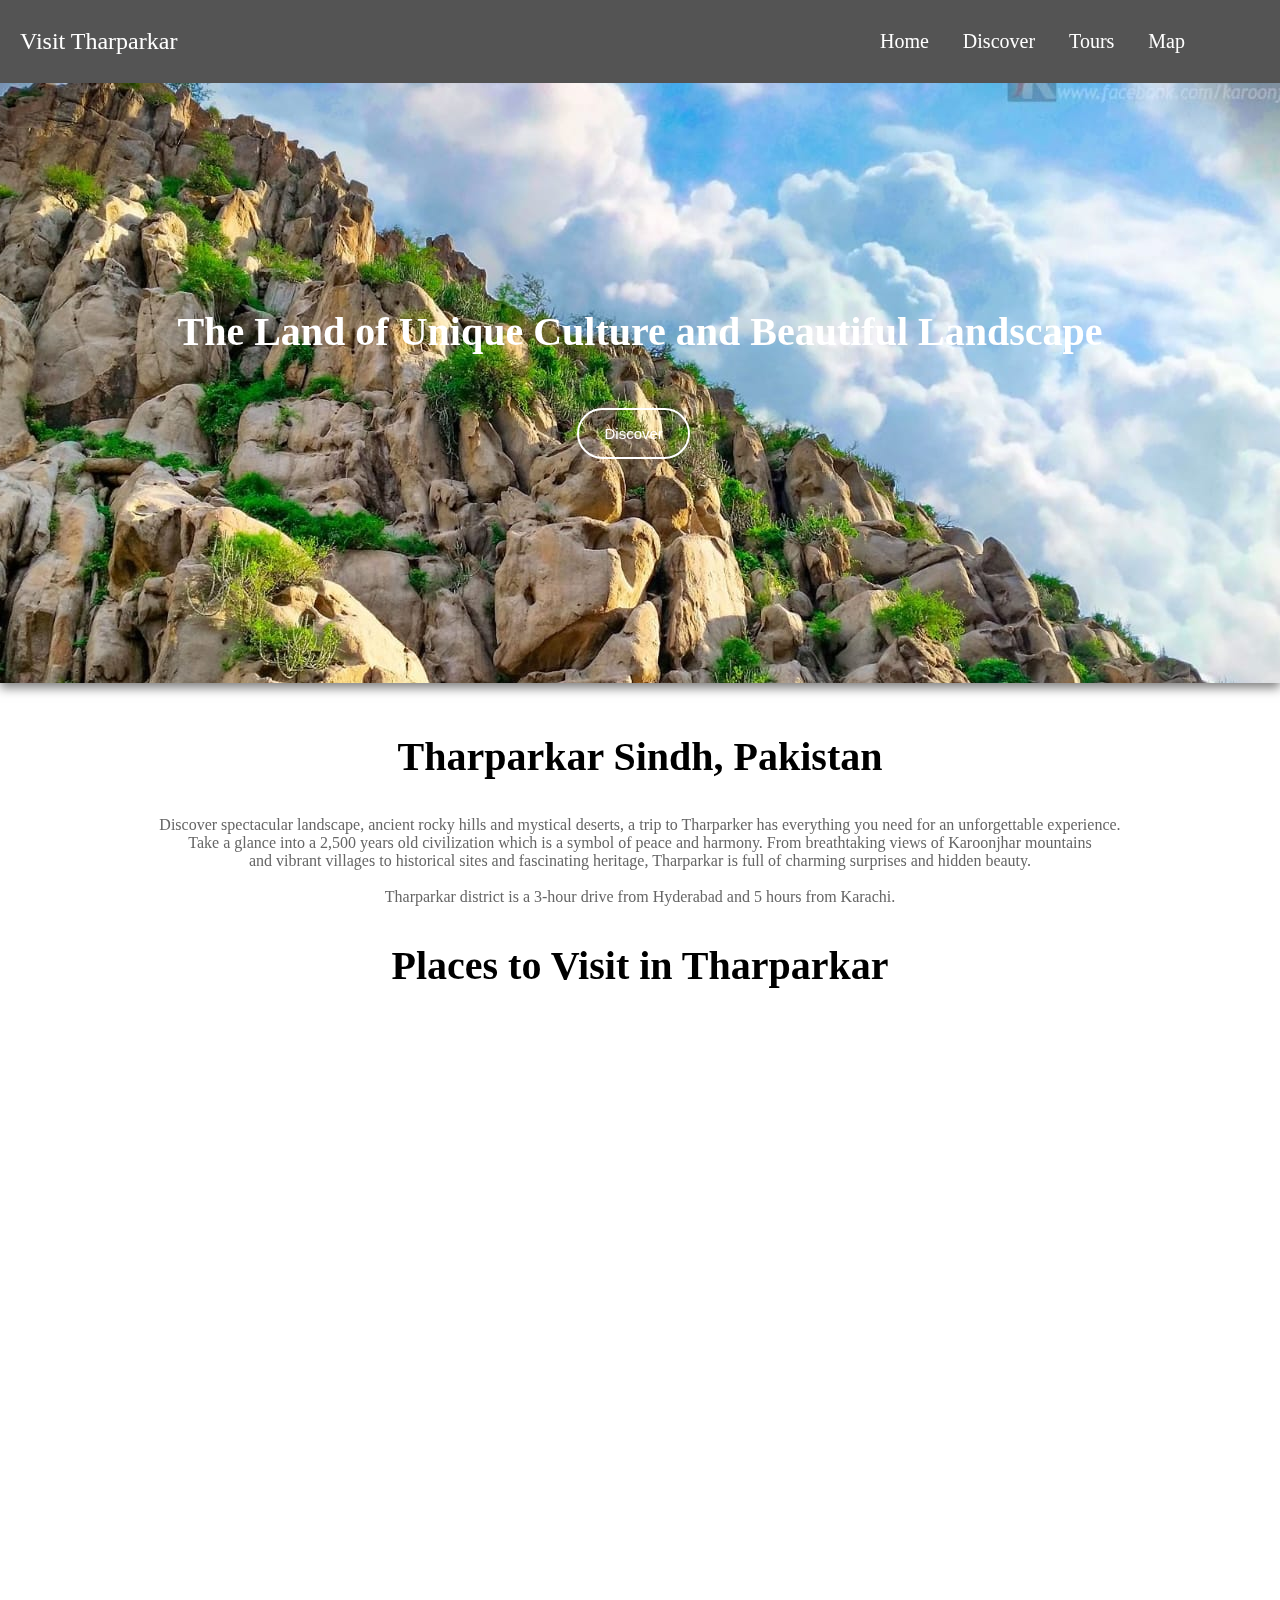
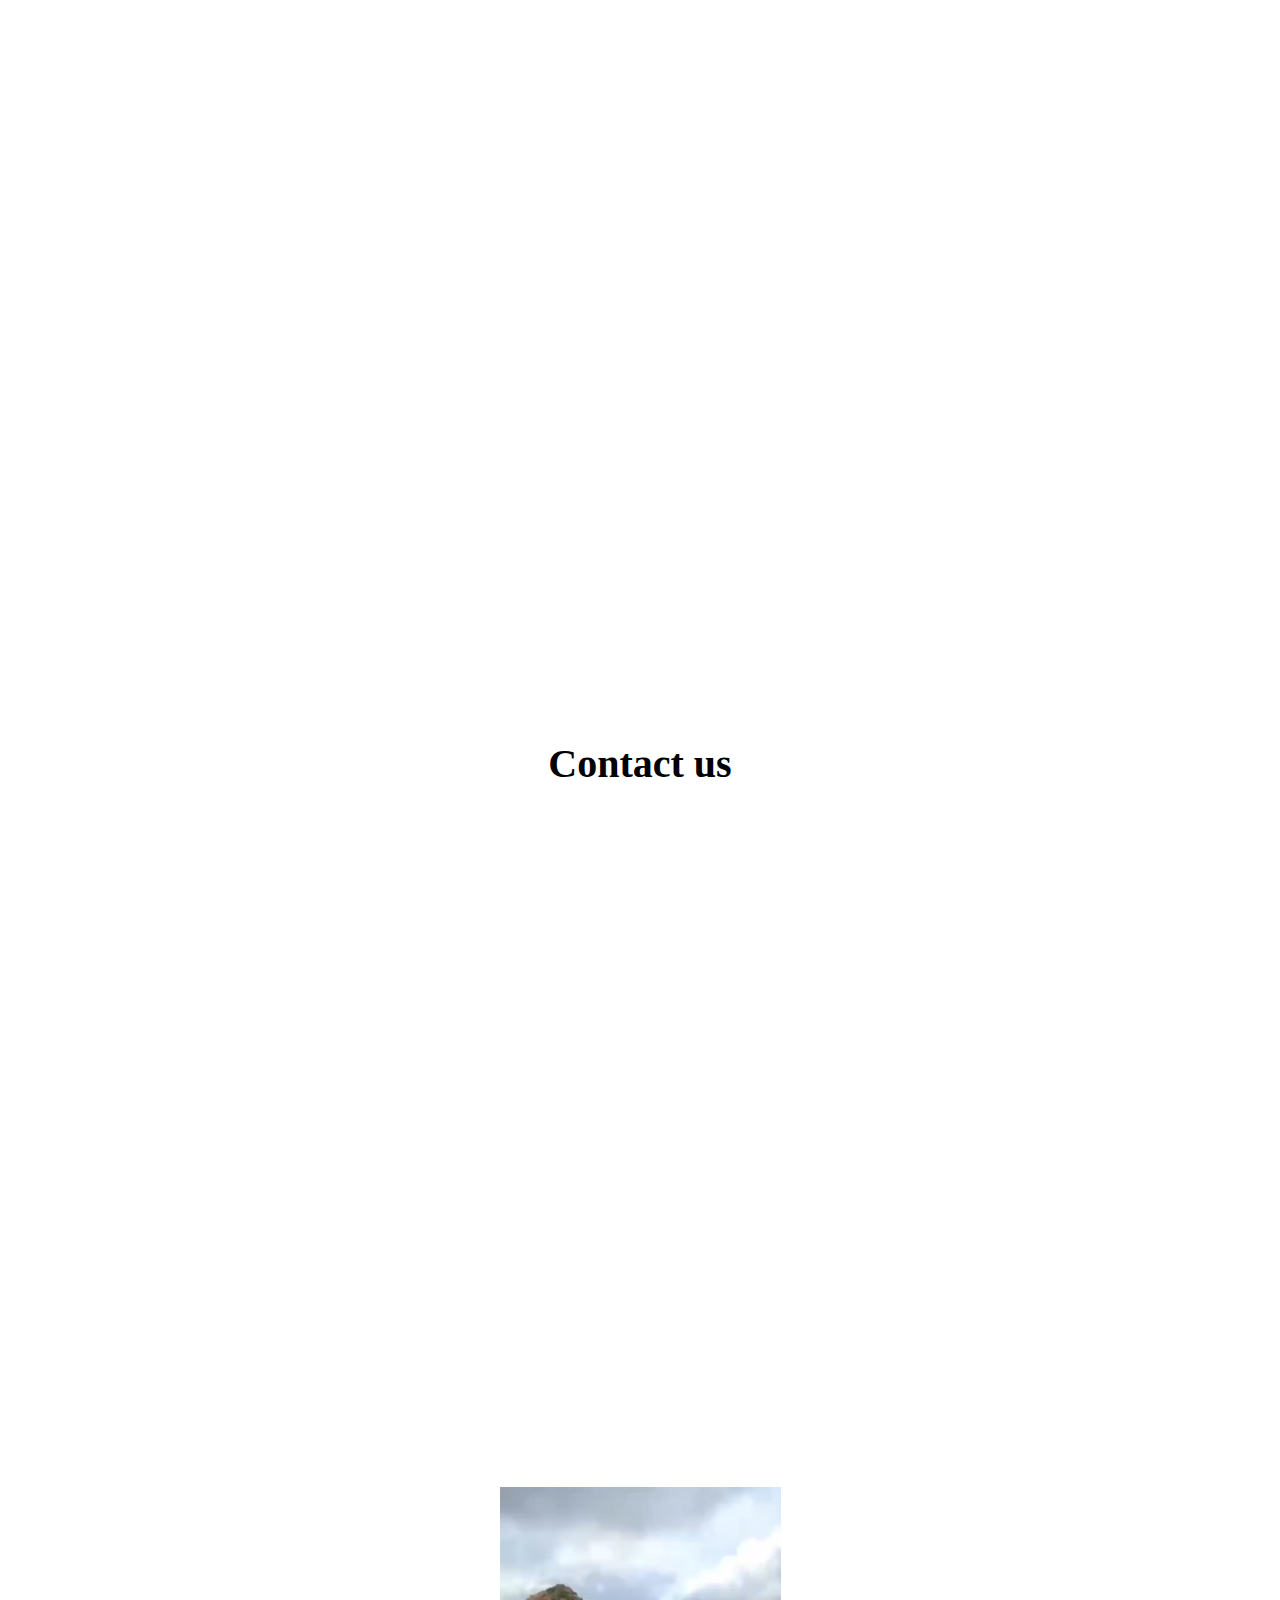
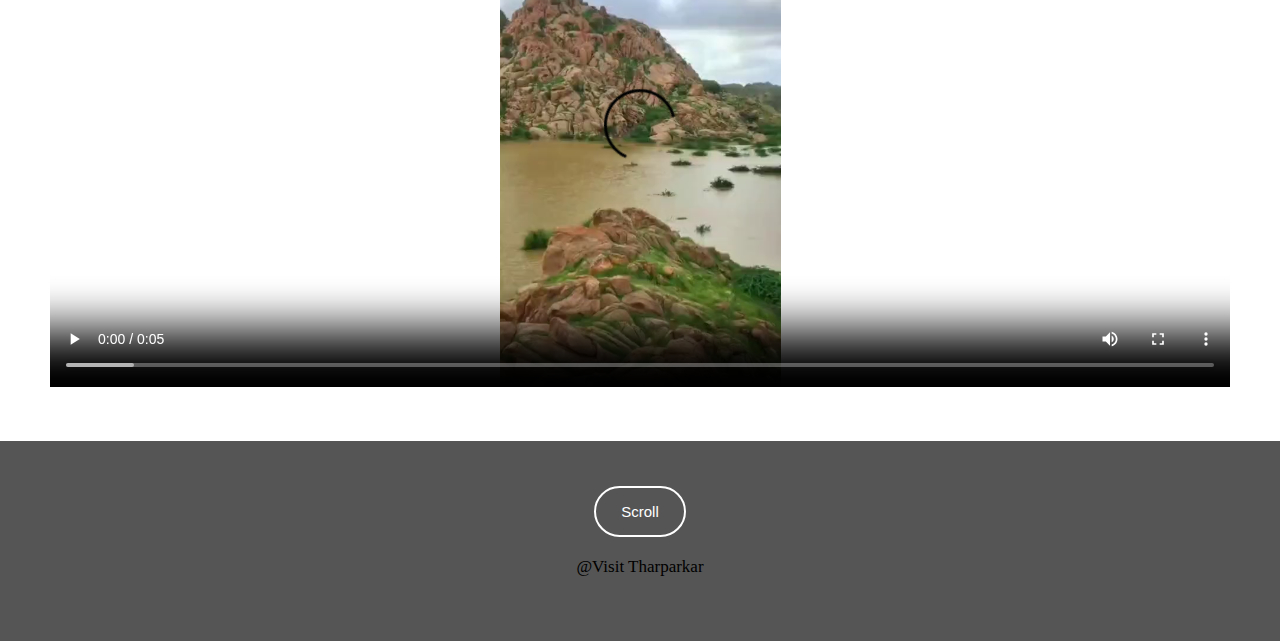
<file: index.html>
<!DOCTYPE html>
<html lang="en">
<head>
    <meta charset="UTF-8">
    <meta name="viewport" content="width=device-width, initial-scale=1.0">
    <title>Visit Tharparkar</title>
    <link rel="stylesheet" href="./style.css">
    <!-- Font Awesome CSS -->
<link rel="stylesheet" href="https://cdnjs.cloudflare.com/ajax/libs/font-awesome/6.5.0/css/all.min.css">
 <!-- 🔹 AOS Animation CSS -->
<link href="https://unpkg.com/aos@2.3.1/dist/aos.css" rel="stylesheet">
<!-- 🔹 AOS Animation JS -->
<script src="https://unpkg.com/aos@2.3.1/dist/aos.js"></script>
</head>
<body>
    <header class="head">
        <div class="logo">Visit Tharparkar</div>
        <nav class="navbar">
            <a href="./index.html">Home</a>
            <a href="./discover.html">Discover</a>
            <a href="./tours.html">Tours</a>
            <a href="./map.html">Map</a>
        </nav>
    </header>
    <section>
        <div class="first-img">
            <!-- <img src="./first img.jpg" alt="" class="img"> -->
            <div class="overlay" data-aos="fade-up">
                <h2>The Land of Unique Culture and Beautiful Landscape  <br>
                    <!-- <span style="margin-left: 300px;color:black;" class="welcome">  <span class="first-btn">welcome to tharparkar</span></span>  -->
                    <br>
                <span> <a href="./index.html"> <button class="first-btn">Discover</button></a></span></h2>
        </div>
    </div>
        <div class="first-text" data-aos="fade-up">
            <h2>Tharparkar Sindh, Pakistan</h2><br><br>
            <p>Discover spectacular landscape, ancient rocky hills and mystical deserts, a trip to Tharparker has everything you need for an unforgettable experience. <br> Take a glance into a 2,500 years old civilization which is a symbol of peace and harmony. From breathtaking views of Karoonjhar mountains <br> and vibrant villages to historical sites and fascinating heritage, Tharparkar is full of charming surprises and hidden beauty.</p>
            <br  id="discover">
            <p>Tharparkar district is a 3-hour drive from Hyderabad and 5 hours from Karachi.</p>
              <br><br>
            <h2>Places to Visit in Tharparkar</h2>
        </div>
        <div class="first-box" data-aos="zoom-in">
            <div class="first-box-content">
                <div class="img-container">
                <img src="./gori temple 2.jpg" alt="" class="">
                <div class="overlay-box"><a href="./discover.html#gori-temple"><button class="btn">Gori Temple</button></a></div></div>
                <div class="img-container">
                <img src="./umarkot kalo 1.jpg" alt="" class="">
                <div class="overlay-box"><a href="./discover.html#Jain-temple"><button class="btn">Umarkot-fort</button></a></div></div>
                <div class="img-container">
                <img src="./Naukot-Fort.jpg" alt="" class="">
                <div class="overlay-box"><a href="./discover.html#Naukot-Fort"><button class="btn">Naukot-Fort</button></a></div></div>
                <div class="img-container">
                <img src="./karoonjhar img.jpg" alt="" class="">
                <div class="overlay-box"><a href="./discover.html#karoonjhar mountains"><button class="btn">Karoonjhar</button></a></div></div>
                <div class="img-container">
                <img src="ghadi bhit.jpg" alt="" class="">
                <div class="overlay-box"><a href="./discover.html#ghadi bhit"><button class="btn">Ghadi bhit</button></a></div></div>
            </div>
        </div>
        <div class="tours" data-aos="fade-right">
            <h2>Guided Tours</h2>
            <div class="guided">
            <div class="guided-tours">
                <div class="guided-tours-text">
                <h2>Explore fantastic guided tours</h2>
                <p>Join 2 days tour for an unforgettable adventure and enjoy lunch and dinner at the most popular local restaurants and stay overnight in the iconic valley of Nagrparker. Admire the deep gorges and breath-taking view of the mountains. </p>
                <br>
                <div class="button">

                    <button class="tours-btn">Tours Details</button>
                </div>

            </div></div>
            <div class="guided-tours-img" data-aos="fade-left">
                <div class="guided-tours-text-img">
         <img src="./visit1-1024x768-300x200.jpg" alt="" class="">
         <img src="./visit2-300x200.jpg" alt="" class="">
         <img src="visit3-768x1024-300x200.jpg" alt="" class="">
         <img src="visit4-1024x1024-300x200.jpg" alt="" class="">
         <img src="visit5-768x1024-300x200.jpeg" alt="" class="">
         <img src="visit6-1024x768-300x200.jpeg" alt="" class="">
         <img src="visit7-1024x470-300x200.jpeg" alt="" class="">
         <img src="visit8-768x1024-300x200.jpeg" alt="" class="">
         <img src="visit9-1024x768-300x200.jpeg" alt="" class="">
         <img src="visit10-1024x768-300x200.jpeg" alt="" class="">
         <img src="visit11-1024x1024-300x200.jpeg" alt="" class="">
         <img src="visit13-768x1024-300x200.jpeg" alt="" class="">
                </div>
            </div>
        </div>
        </div>
        <div class="Contact">
            <h2>Contact us</h2>
            
                <div class="Contact-img">
                    <!-- <img src="Tharparkar-District-.jpg" alt="" class=""> -->
                     <div class="Contact-info" data-aos="fade-right">
                        <h2>Bookings and Info</h2><br>
                        <h3><i class="fa-solid fa-phone"></i>+92 379 7474714</h3><br>
                        <h3><i class="fa-solid fa-envelope"></i>info@visitthar.com</h3>
                     </div>
            </div>
        </div>
        <div class="video">
            <video width="100%" height="500"controls>
                <source src="karoonjhar.mp4">

            </video>

        </div>
        </section>
        <footer>
            <div class="footer">
               
                  <button class="scroll-btn" onclick="scrollDown()">Scroll</button>

                <p> @Visit Tharparkar</p>

            </div>

        </footer>
   <script>
    function scrollDown() {
      window.scrollTo({
        top: window.innerHeight, 
        behavior: 'smooth'
      });
    }
  </script>
  <script>
  AOS.init({
    duration: 1000, // animation time (in ms)
    once: true,     // animation run only once
  });
</script>
    
</body>
</html>
</file>
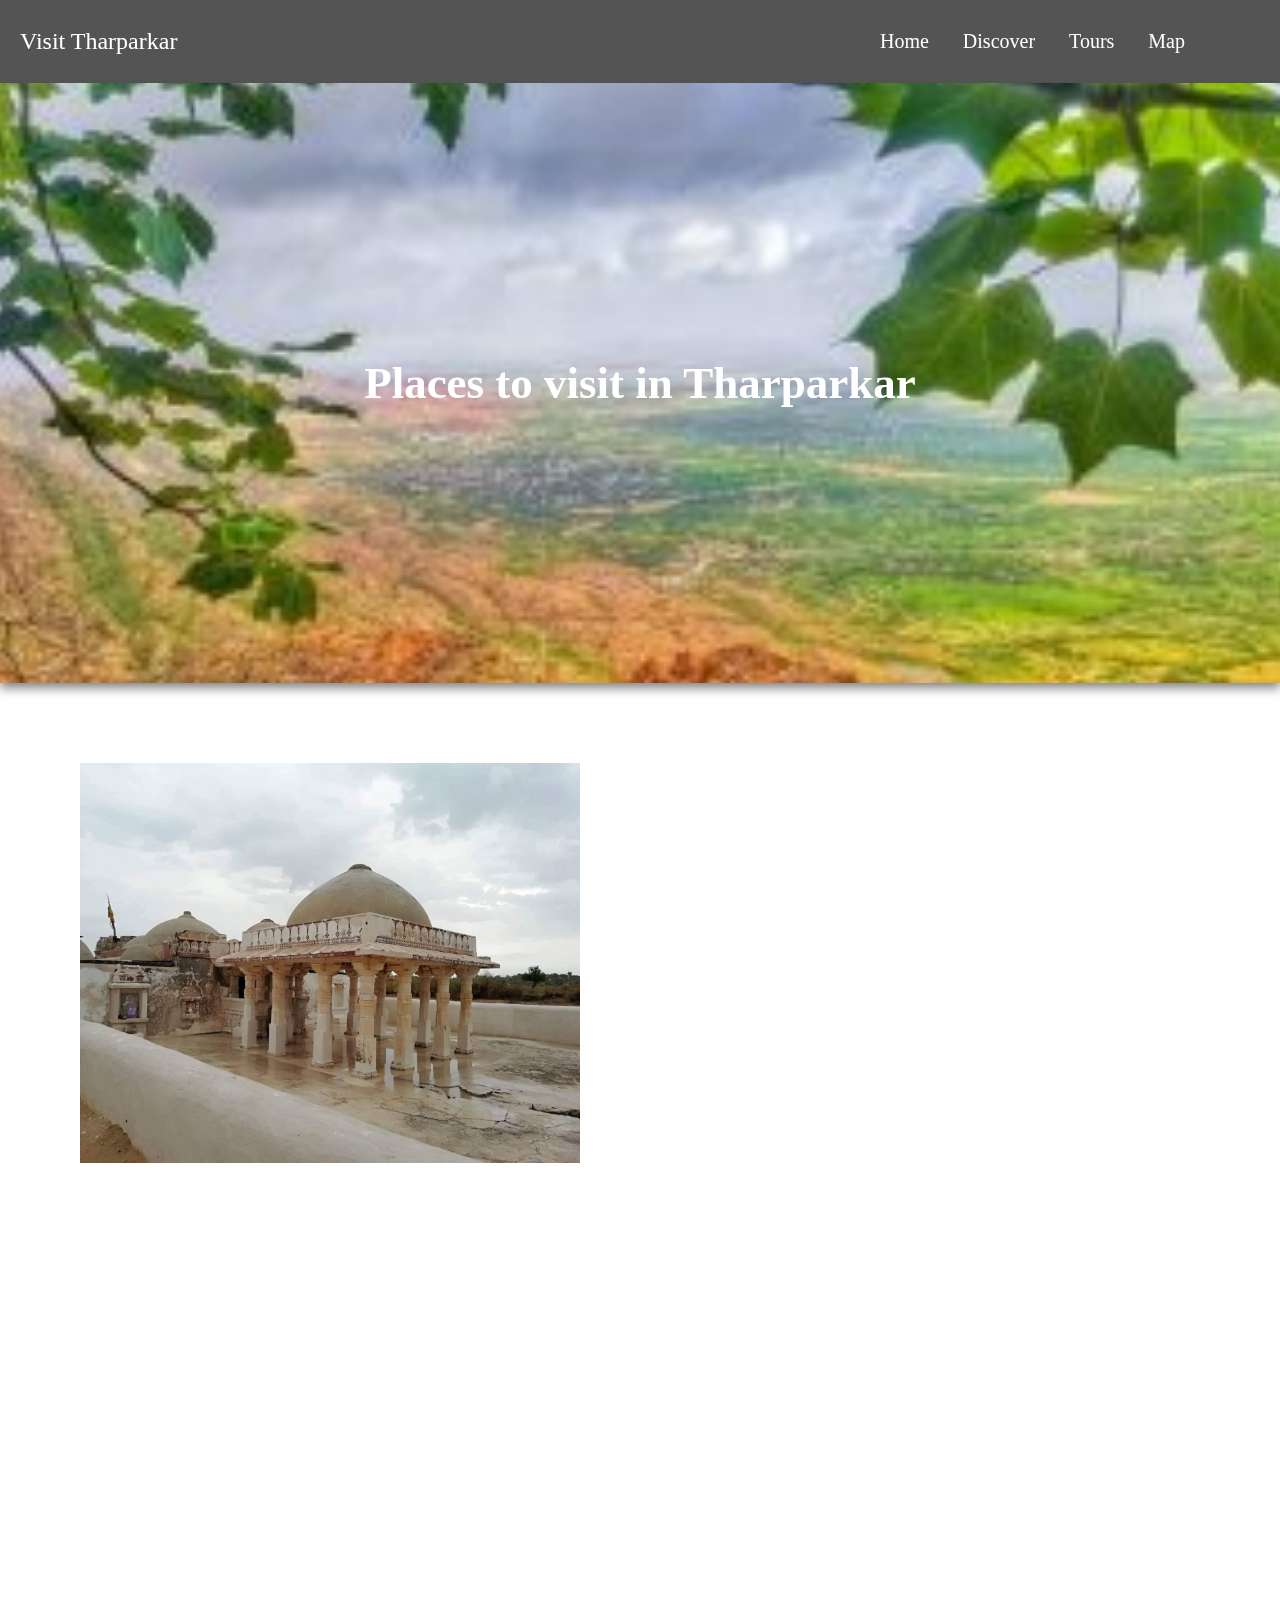
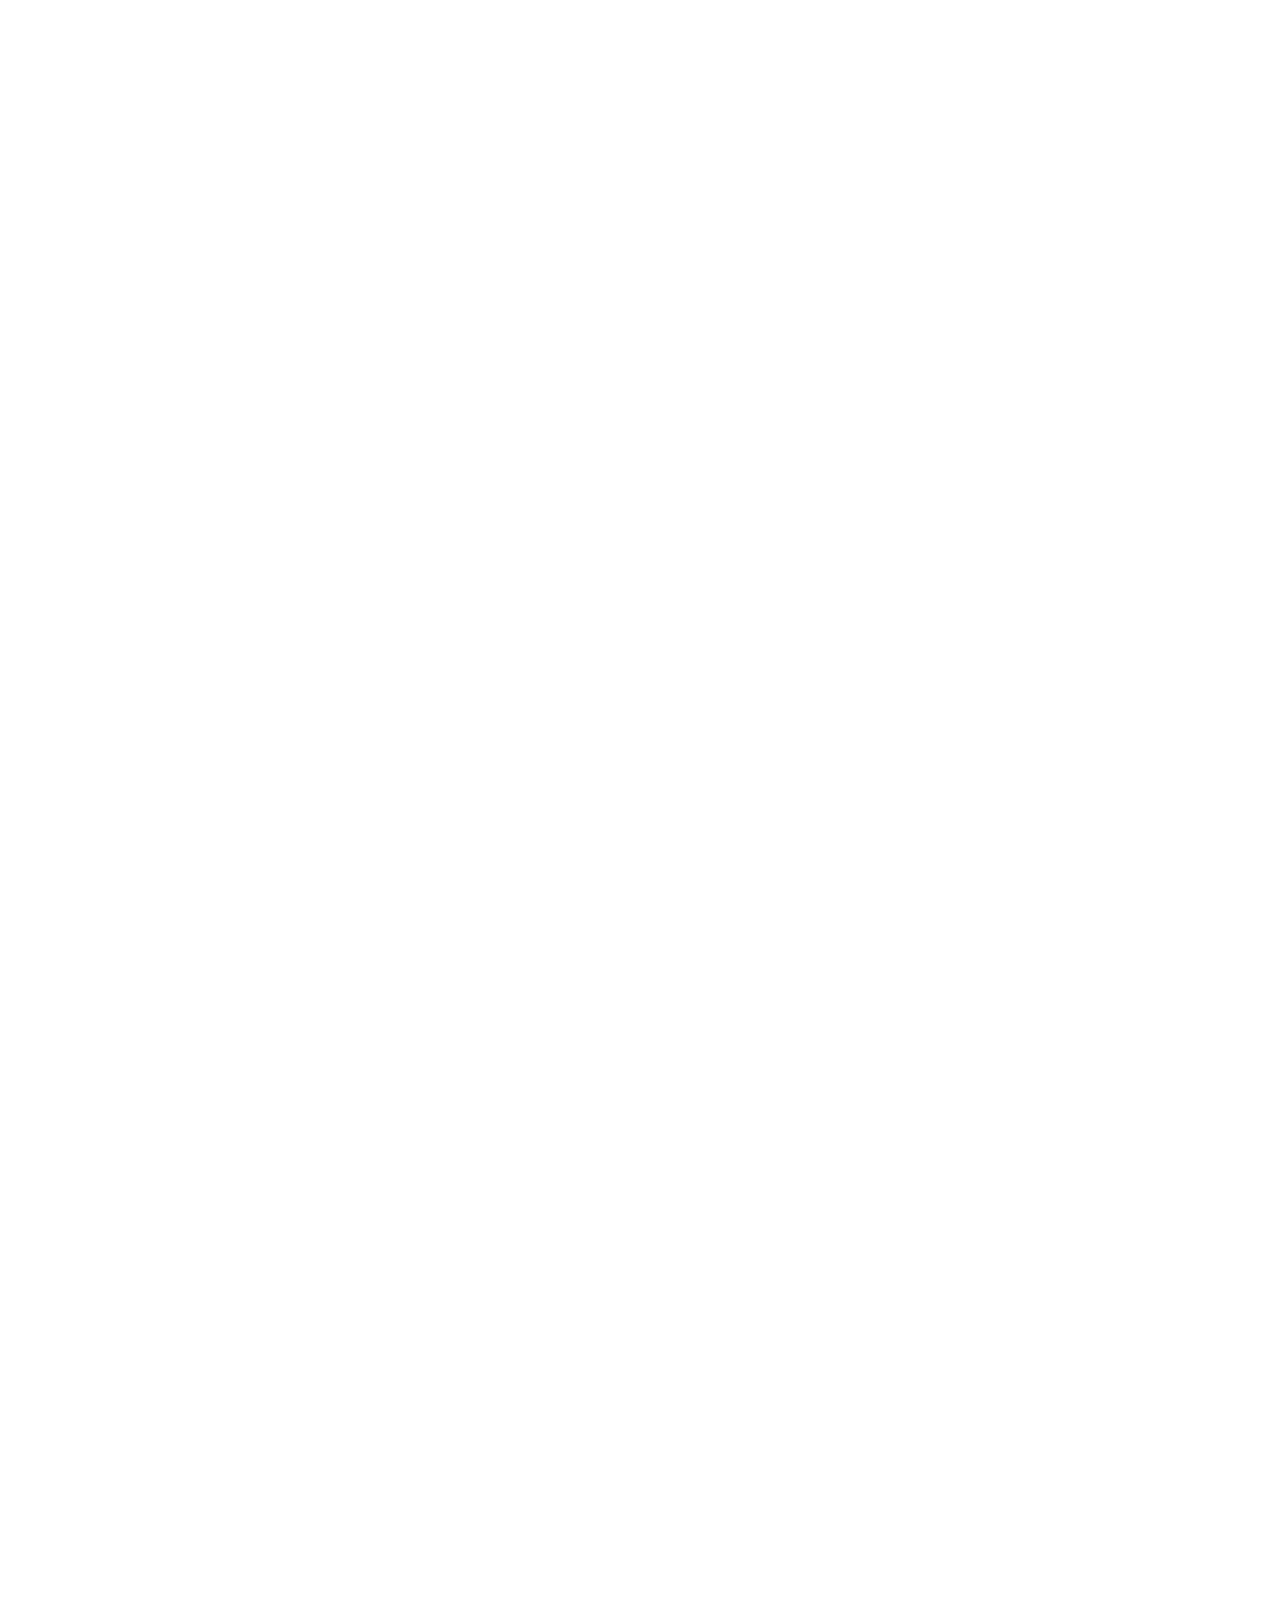
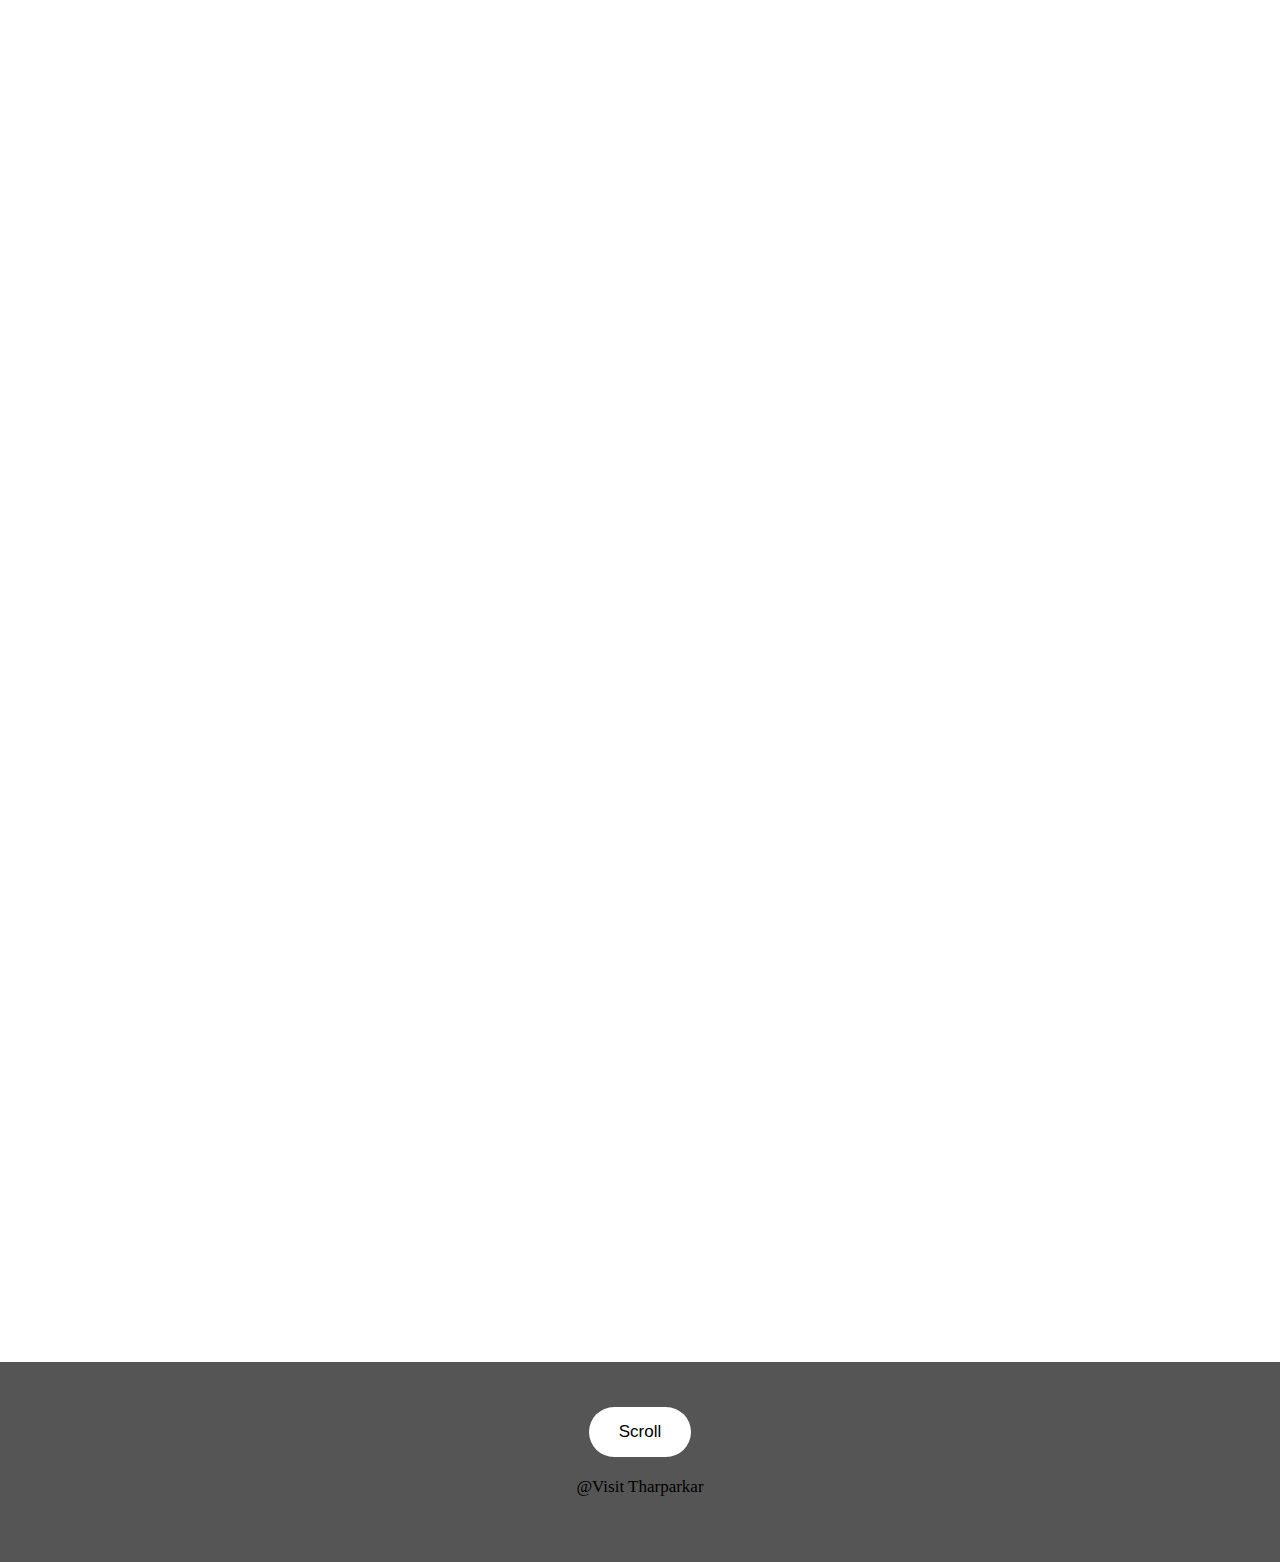
<file: discover.html>
<!DOCTYPE html>
<html lang="en">
<head>
    <meta charset="UTF-8">
    <meta name="viewport" content="width=device-width, initial-scale=1.0">
    <title>Visit The Tharparkar</title>
    <!-- Font Awesome CSS -->
<link rel="stylesheet" href="https://cdnjs.cloudflare.com/ajax/libs/font-awesome/6.5.0/css/all.min.css">
 <!-- 🔹 AOS Animation CSS -->
<link href="https://unpkg.com/aos@2.3.1/dist/aos.css" rel="stylesheet">
<!-- 🔹 AOS Animation JS -->
 <script src="https://unpkg.com/aos@2.3.1/dist/aos.js"></script>
    <link rel="stylesheet" href="./discover.css">
</head>
<body>
    
         <header class="head">
        <div class="logo">Visit Tharparkar</div>
        <nav class="navbar">
            <a href="./index.html">Home</a>
            <a href="./discover.html">Discover</a>
            <a href="./tours.html">Tours</a>
            <a href="./map.html">Map</a>
        </nav>
    </header>
    <section>
         <div class="first-img">
            <!-- <img src="./discover img.jpg" alt="" class=""> -->
            <div class="overlay" data-aos="fade-up"><h2>Places to visit in Tharparkar</h2>
        </div>
        </div>
        <div class="gori-temple"id="gori-temple">
            <div class="gori-temple-img" data-aos="fade-right">
                <img src="./gori templet img 1.jpg" alt="" class="">
            </div>
            <div class="gori-temple-text" data-aos="fade-left">
                <h2>Gori Temples</h2>
              <p>The Gori Temple is also known as Gori  Mandar, a Jain Temple in Nagarparkar. It’s located 90km from Mithi. It was built in 1375-1376 CE. The temple was exclusively allocated to the 23rd Jain Tirthankar Lord Parshwanath.</p>
              <p>This temple along with other Jain temples of Nagarparkar were inscribed on the tentative list for UNESCO World Heritage status in 2016 as the Nagarparkar Cultural Landscape.</p>

               <a href="./tours.html#gori-temple"><button class="btn">Tours Details</button></a>
            </div>
        </div>

         <div class="gori-temple"id="Jain-temple">
            <div class="gori-temple-img" data-aos="fade-right">
                <img src="./umarkot kalo 1.jpg" alt="" class="">
            </div>
            <div class="gori-temple-text" data-aos="fade-left">
                <h2>umarkot-fort</h2>
                <p>Jain Temples are located in the region around the Nagarparkar area. The site consists of multiple temples of Jain Dharma that are believed to be founded in the 12th and 13th centuries.</p>
                <p>An ancient mosque is also located beside them. According to various traditions, this mosque was built by Muslim rulers in Gujarat, and some historians associate it with the rulers of Delhi.</p>
                <p>The temples were inscribed on the tentative list for UNESCO World Heritage status in 2016 as the Nagarparkar Cultural Landscape.</p>
               <a href="./tours.html#umarkot-fort"><button class="btn">Tours Details</button></a>
            </div>
        </div>

         <div class="gori-temple"id="Naukot-Fort">
            <div class="gori-temple-img" data-aos="fade-right">
                <img src="./Naukot-Fort.jpg" alt="" class="">
            </div>
            <div class="gori-temple-text" data-aos="fade-left">
                <h2>Naukot-Fort</h2>
                <p>Naukot fort is situated about 5km from the Naukot town, which lies on edge of the desert in District Thar. The fort is said to have been constructed by Mir Karam Ali Khan Talpur in 1814 A.D. it is roughly square in plan measuring 640×600 feet. The fortification wall of the fort which gives a tapered look has been built of baked bricks laid in mud mortar. On the southeast corner, there exists an arched gateway flanked by semi-circular bastions hiding the main entrance.</p>
                <p>The fort is unique in the area and attracts a large number of visitors from across the country and abroad.</p>
                <a href="./tours.html#naukot-fort"><button class="btn">Tours Details</button></a>
            </div>
        </div>

         <div class="gori-temple" id="karoonjhar mountains">
            <div class="gori-temple-img" data-aos="fade-right">
                <img src="./karoonjhar img.jpg" alt="" class="">
            </div>
            <div class="gori-temple-text" data-aos="fade-left">
                <h2>Karoonjhar Mountains</h2>
              <p>Karoonnjhar mountain range is about 130km from Mithi and located on the northern edge of the Rann of Kutch. The mountain consists of granite rocks, one of the oldest rocks of the earth.</p>
               <p>Karoonnjhar is approximately 19km in length and attains a height of 305 meters, smaller hills in the east are covered with sparse jungle, water springs, and streams.</p>
               <p>In the monsoon season, the rainwater pours down from the mountain and flows in more than twenty streams and it makes the environment lush green with beautiful scenic views.</p>
                 <a href="./tours.html#karoonjhar"><button class="btn">Tours Details</button></a>
            </div>
        </div>

         <div class="gori-temple" id="ghadi bhit">
            <div class="gori-temple-img" data-aos="fade-right">
                <img src="./ghadi-bhit.jpeg" alt="" class="">
            </div>
            <div class="gori-temple-text" data-aos="fade-left">
                <h2>Ghadi Bhit</h2>
                <p>The Gori Temple is also known as Gori  Mandar, a Jain Temple in Nagarparkar. It’s located 90km from Mithi. It was built in 1375-1376 CE. The temple was exclusively allocated to the 23rd Jain Tirthankar Lord Parshwanath.</p>
                <p>This temple along with other Jain temples of Nagarparkar were inscribed on the tentative list for UNESCO World Heritage status in 2016 as the Nagarparkar Cultural Landscape.</p>
               <a href="./tours.html#ghadi-bhit"><button class="btn">Tours Details</button></a>
            </div>
        </div>
        <div class="gellary">
            <h2 data-aos="fade-up">Gellary</h2>
            <div class="gellary-img" data-aos="zoom-in">
                <img src="./1thar42-1024x576-300x200 one.jpg" alt="" class="">
                <img src="./8thar17-1024x768-730x547 two.jpg" alt="" class="">
                <img src="./44thar33-1024x576-300x200 three.jpg" alt="" class="">
                <img src="./Art-1-1024x717-300x200 for.jpg" alt="" class="">
                <img src="./Contactus-1024x404-300x200 five.jpg" alt="" class="">
                <img src="./IMG_3192-01-1024x683-730x486 six.jpeg" alt="" class="">
                <img src="./Karoonjhar-landscape-1024x616-730x438 siven.jpg" alt="" class="">
                <img src="./Music-1-300x200 eight.jpg" alt="" class="">
                <img src="./Nagarparkar_after_rains ninth.jpg" alt="" class="">
                <img src="./thar2-300x200 tenth.jpeg" alt="" class="">
                <img src="./thar13-1024x716-300x200 eleven.jpg" alt="" class="">
                <img src="./Tharparkar visit place tewlive.jpg" alt="" class="">

            </div>
        </div>
        
    </section>
     <footer>
            <div class="footer">
               
                  <button class="scroll-btn" onclick="scrollDown()">Scroll</button>
                <p> @Visit Tharparkar</p>
            </div>
        </footer>
        <script>
    function scrollDown() {
      window.scrollTo({
        top: window.innerHeight, 
        behavior: 'smooth'
      });
    }
  </script>
    <script>
  AOS.init({
    duration: 1000, // animation time (in ms)
    once: true,     // animation run only once
  });
</script>
</body>
</html>
</file>
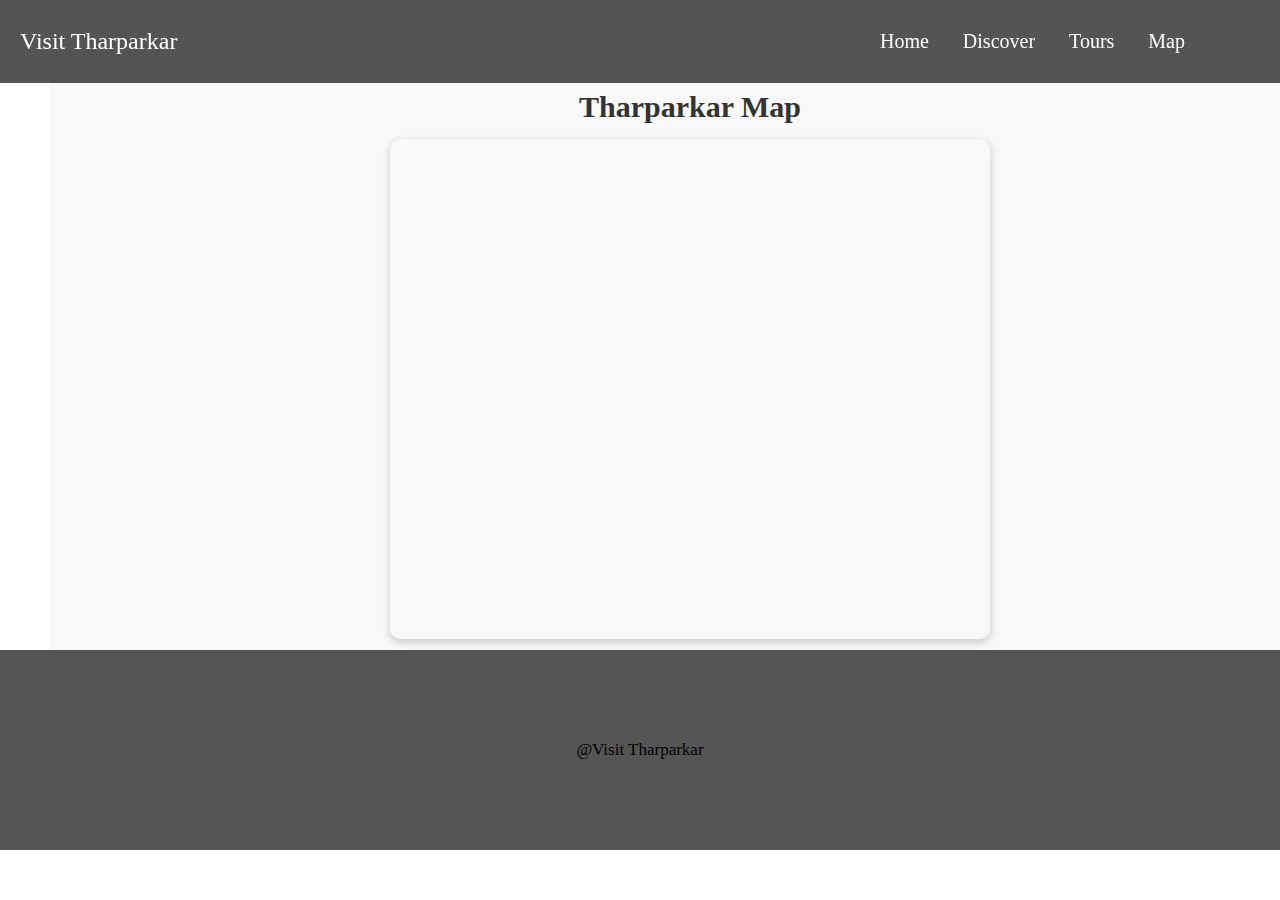
<file: map.html>
<!DOCTYPE html>
<html lang="en">
<head>
    <meta charset="UTF-8">
    <meta name="viewport" content="width=device-width, initial-scale=1.0">
    <title>Contact us</title>
    <link rel="stylesheet" href="./map.css">
</head>
<body>
     <header class="head">
        <div class="logo">Visit Tharparkar</div>
        <nav class="navbar">
            <a href="./index.html">Home</a>
            <a href="./discover.html">Discover</a>
            <a href="./tours.html">Tours</a>
            <a href="./map.html">Map</a>
        </nav>
    </header>
    <section>
         <div class="path" data-aos="zoom-in">
            <h2> Tharparkar Map</h2>
 <iframe
    src="https://www.google.com/maps/embed?pb=!1m18!1m12!1m3!1d1852263.571241824!2d68.77117368955737!3d24.942209999932686!2m3!1f0!2f0!3f0!3m2!1i1024!2i768!4f13.1!3m3!1m2!1s0x394e4d7576e77433%3A0x762a5a1770c1842d!2sTharparkar%2C%20Pakistan!5e0!3m2!1sen!2s!4v1762925440164!5m2!1sen!2s"
    width="600"
    height="500"
    style="border:0;"
    allowfullscreen=""
    loading="lazy"
    referrerpolicy="no-referrer-when-downgrade">
</iframe>

        </div>
    </section>
    <footer>
            <div class="footer">
                <p> @Visit Tharparkar</p>
            </div>
        </footer>
</body>
</html>
</file>
<file: style.css>
*{
    padding: 0;margin: 0;box-sizing: border-box;
}
 body {
    overflow-x: hidden;
}       
header{
    width: 100%;background-color:#3b3b3bde;display: flex;color: white;justify-content: space-between;align-items: center;
    position: fixed;top: 0;left: 0;z-index: 1000;   
}
.logo{
    color: #ffffff;font: 24px "open sans";
}
.head{
    padding: 10px 20px;
}
.navbar{
    padding: 20px 60px;
}
.navbar a{
   text-decoration: none;color: #ffffff;margin: 15px;font-size: 20px;
}
/* .first-img {
  position: relative;
  height: 100vh; /* full screen height */
  /* overflow: hidden; */
.first-img {
    width: 100%;
    height: 600px;
    background-image: url('first img.jpg');
    background-size: cover;
    background-position: center;
    background-attachment: fixed; /* 🔹 keeps image fixed in header */
    position: relative;
    /* overflow: hidden; */
    margin-top: 83px;
}
.overlay{
    position: absolute;top: 0;left: 0;width: 100%;height: 600px;box-shadow: 0 5px 10px rgb(0, 0, 0,0.5) ;display: flex;align-items: center;justify-content: center;
}
.overlay h2{
    font-size: 40px;color: #ffffff;
}
.first-text{
    text-align: center;padding: 50px;
}
.first-text h2{
    font-size: 40px;color: #000000;
}
.first-text p{
    color: #666666;font: "open sans";
}
span{
    margin-left: 400px;
}
button{
    padding: 15px 25px;background-color: transparent;border-radius: 30px;border: 2px solid ;color: white;
    font-family: 'Poppins', sans-serif; 
  font-size: 15px;                     
    
}
button:hover{
    background-color: white;color:#000000;border: 2px solid;border: none;
}

.first-box-content{
    display: flex;
}
.first-box img{
    width: 270px;height: 500px;
     box-shadow: 0 10px 20px rgba(0,0,0,0.4); 
  transition: transform 0.4s ease, box-shadow 0.4s ease;
}

.btn{
    padding: 15px 25px;background-color: transparent;border-radius: 30px;border: 2px solid ;color:white;
    font-family: 'Poppins', sans-serif; 
    box-shadow: 0 5px 15px rgba(0,0,0,0.1);   margin: 390px 50px ;
                 
    
}
.btn:hover{
    background-color: white;color: black;
}
.img-container{
      position: relative;
  display: inline-block;
  overflow: hidden;
  border-radius: 10px;
  /* margin: 50px; */
  /* overflow: visible; */
}
.overlay-box{
    position: absolute;top: 0;left: 0;width: 750px;height: 500px; box-shadow: 0 5px 15px rgba(0,0,0,0.9); /* shadow effect */
    }
.img-container:hover img {
  transform: scale(1.05);
  /* filter: brightness(70%); */
}
.tours{
    padding: 50px;
}
.tours h2{
    text-align: center;padding: 50px;font-size: 40px;
}
.tours-btn{
    padding: 15px 20px;background-color: green;color: white;cursor: pointer;
}
.tours-btn:hover{
    background-color: rgba(0, 128, 0, 0.793);cursor: pointer;color: black;
}
.guided{
    display: flex;align-items: center;  text-align: center;box-shadow: 0 10px 20px rgb(0, 0, 0,0.5);width: 100%;height: 500px;
}
.guided-tours-text{
    margin: 20px;
}
.guided-tours-text h2{
    font-size: 28px;color: #666666;
}
.guided-tours-text p{
    color: #555555;text-align: left;margin-left: 50px;
}
.guided-tours-img{
    padding: 50px;
}
.guided-tours-text-img img{
    width: 150px;height: 100px;
}
.Contact h2{
    text-align: center;padding: 50px;font-size: 40px;
}
.Contact-img{
      width: 100%;
    height: 600px;
    background-image: url('Tharparkar-District-.jpg');
    background-size: cover;
    background-position: center;
    background-attachment: fixed; /* 🔹 keeps image fixed in header */
    position: relative;
    overflow: hidden;
}
.Contact-info{
     position: absolute;
    top: 0; left: 0;
    width: 100%; height: 100%;
    display: flex;
    justify-content: center;
    flex-direction: column;
    align-items:start;
    background: rgba(0,0,0,0.3); /* dark overlay */
    color: white;
    text-align: center;
    
    }
    .Contact-info i{
        margin-right: 20px;
    }
    .Contact-info h3{
        margin-left: 100px;
    }
    .video{
        padding: 50px;
    }
    footer{
        width: 100%;
        height: 200px;background-color: #555555;display: flex;flex-direction: column;align-items: center;justify-content: center;
    }
    .footer{
        text-align: center;
    }
    .footer p{
        margin: 20px;font-size: 17px;
    }
   @media (max-width: 600px) {

    header {
        flex-direction: column;
          align-items: center;
        padding: 15px 10px;
        text-align: center;
    }
    .first-btn{
        display: none;
    }
    .welcome{
        font-size: 15px;text-align: center;
    }
    .logo {
        font-size: 22px;
        margin-bottom: 10px;
    }

    .navbar {
          display: flex;
        flex-direction: row;       /* links ek line me */
        flex-wrap: wrap;           /* agar jagah kam ho to neeche aa jayen */
        justify-content: center;
        padding: 0;
        gap: 12px;
    }

    .navbar a {
         font-size: 16px;
        margin: 0;
    }

    .first-img {
        height: 350px;
        background-position: center;
    }

    .overlay {
          height: 350px;
        padding: 0 20px;  /* text sides se chipke ga nahi */
        display: flex;
        flex-direction: column;
        justify-content: center;  /* text center aayega vertically */
        align-items: center;
        text-align: center;
        
    }

    .overlay h2 {
       font-size: 24px;
        line-height: 32px;
    }
     .overlay p {
        font-size: 18px;
    }

    .first-text {
        padding: 30px 20px;
    }

    .first-text h2 {
        font-size: 28px;
    }

    .first-text p {
        font-size: 15px;
    }

    .first-box-content {
        flex-direction: column;
        align-items: center;
        gap: 20px;
    }

    .first-box img {
        width: 220px;
        height: 320px;
    }

    .btn {
        margin: 20px auto;
        padding: 12px 20px;
        font-size: 14px;
    }

    .guided {
        flex-direction: column;
        height: auto;
        padding: 20px;
        text-align: center;
    }

    .guided-tours-text {
        margin: 10px;
    }

    .guided-tours-text p {
        margin-left: 0;
        text-align: center;
    }

    .Contact-img {
        height: 350px;
    }

    .Contact-info {
        padding: 0 20px;
        text-align: center;
        align-items: center;
    }

    .Contact-info h3 {
        margin-left: 0;
        font-size: 18px;
    }

    footer {
        height: auto;
        padding: 20px;
        text-align: center;
    }
}
</file>
<file: discover.css>
*{
    padding: 0;margin: 0;box-sizing: border-box;
}
  body {
      /* font-family: 'Open Sans', sans-serif;position: */

 }
        
header{
    width: 100%;background-color:#3b3b3bde;display: flex;color: white;justify-content: space-between;align-items: center;
    position: fixed;top: 0;left: 0;z-index: 1000;   
}
.logo{
    color: #ffffff;font: 24px "open sans";
}
.head{
    padding: 10px 20px;
}
.navbar{
    padding: 20px 60px;
}
.navbar a{
   text-decoration: none;color: #ffffff;margin: 15px;font-size: 20px;
}
.first-img {
    width: 100%;
    height: 600px;
    background-image: url('discover img.jpg');
    background-size: cover;
    background-position: center;
    background-attachment: fixed; /* 🔹 keeps image fixed in header */
    position: relative;
    /* overflow: hidden; */
    margin-top: 83px;
}
.overlay{
    position: absolute;top: 0;left: 0;width: 100%;height: 600px;box-shadow: 0 5px 10px rgb(0, 0, 0,0.5) ;display: flex;align-items: center;justify-content: center;
}
.overlay h2{
    font-size: 45px;color: #ffffff;
}
.gori-temple{
    display: flex;padding: 80px;align-items: center;text-align: center;
}
.gori-temple h2{
    color: #606060;font-size: 50px;
}
.gori-temple p{
    text-align: left;padding: 25px;font-size: 18px;color: #808080;
}
.gori-temple-img img{
    width: 500px;height: 400px;
}
 button{
        padding: 15px 20px;background-color: green;color: white;border: none;border-radius: 30px;font-size: 17px;
    }
    button:hover{
        background-color: rgba(0, 128, 0, 0.823);color: black;
    }
    .gellary h2{
        text-align: center;font-size: 50px;padding: 20px;
    }
    .gellary{
       text-align: center;
    }
    .gellary-img img{
        width: 300px;height: 200px;border-radius: 10px;margin: 10px;
    }
   footer{
        width: 100%;
        height: 200px;background-color: #555555;display: flex;flex-direction: column;align-items: center;justify-content: center;
    }
    .scroll-btn{
        padding: 15px 30px;background-color: white;color: black;
    }
    .scroll-btn:hover{
        background-color: black;color: white;
    }
    .footer{
        text-align: center;
    }
    .footer p{
        margin: 20px;font-size: 17px;
    }
   @media (max-width: 600px) {

    header {
        flex-direction: column;
        padding: 10px;
    }

    .logo {
        font-size: 20px;
        margin-bottom: 8px;
    }

    .navbar {
        padding: 10px;
    }

    .navbar a {
        font-size: 16px;
        margin: 8px;
    }

    .first-img {
        height: 350px;
        background-attachment: scroll; /* mobile fix */
    }

    .overlay {
        height: 350px;
    }

    .overlay h2 {
        font-size: 28px;
        padding: 10px;
        text-align: center;
    }

    /* Gori Temple Section */
    .gori-temple {
        flex-direction: column;
        padding: 20px;
        text-align: center;
    }

    .gori-temple h2 {
        font-size: 32px;
    }

    .gori-temple p {
        padding: 10px;
        font-size: 16px;
        text-align: center;
    }

    .gori-temple-img img {
        width: 90%;
        height: auto;
        margin-top: 15px;
    }

    button {
        font-size: 15px;
        padding: 12px 18px;
    }

    /* Gallery */
    .gellary h2 {
        font-size: 35px;
    }

    .gellary-img img {
        width: 90%;
        height: auto;
    }

    footer {
        height: auto;
        padding: 20px;
    }
}
</file>
<file: map.css>
*{
    padding: 0;margin: 0;box-sizing: border-box;
}
 body {
    overflow-x: hidden;
}       
header{
    width: 100%;background-color:#3b3b3bde;display: flex;color: white;justify-content: space-between;align-items: center;
    position: fixed;top: 0;left: 0;z-index: 1000;   
}
.logo{
    color: #ffffff;font: 24px "open sans";
}
.head{
    padding: 10px 20px;
}
.navbar{
    padding: 20px 60px;
}
.navbar a{
   text-decoration: none;color: #ffffff;margin: 15px;font-size: 20px;
}
  .path{
        width: 100%;
        height: 600px;background-color: silver;margin-top: 50px ;
    }
    .path {
  text-align: center;
  padding: 40px 0;
  background-color: #f8f8f8;
  margin-left: 50px;
}
.path iframe {
  display: block;    /* iframe ko block banaya */
  margin: 0 auto;  /*  automatically center kar diya */
  border-radius: 10px;  /* optional: rounded corners */
  box-shadow: 0 3px 8px rgba(0,0,0,0.2); /* optional: shadow */
  
}
.path h2 {
  color: #333;
  margin-bottom: 15px;
  font-size: 30px;
}
  footer{
        width: 100%;
        height: 200px;background-color: #555555;display: flex;flex-direction: column;align-items: center;justify-content: center;
    }
    .footer{
        text-align: center;
    }
    .footer p{
        margin: 20px;font-size: 17px;
    }
   @media (max-width: 600px) {

    header {
        flex-direction: column;
        padding: 10px;
    }

    .logo {
        font-size: 20px;
        margin-bottom: 10px;
    }

    .navbar {
        padding: 10px;
    }

    .navbar a {
        font-size: 16px;
        margin: 8px;
    }

    /* PATH SECTION */
    .path {
        margin-left: 0;
        padding: 20px 10px;
        height: auto;
    }

    .path h2 {
        font-size: 24px;
    }

    .path iframe {
        width: 100%;
        height: 250px;
    }

    footer {
        height: auto;
        padding: 20px;
    }

    .footer p {
        font-size: 14px;
    }
}
</file>
